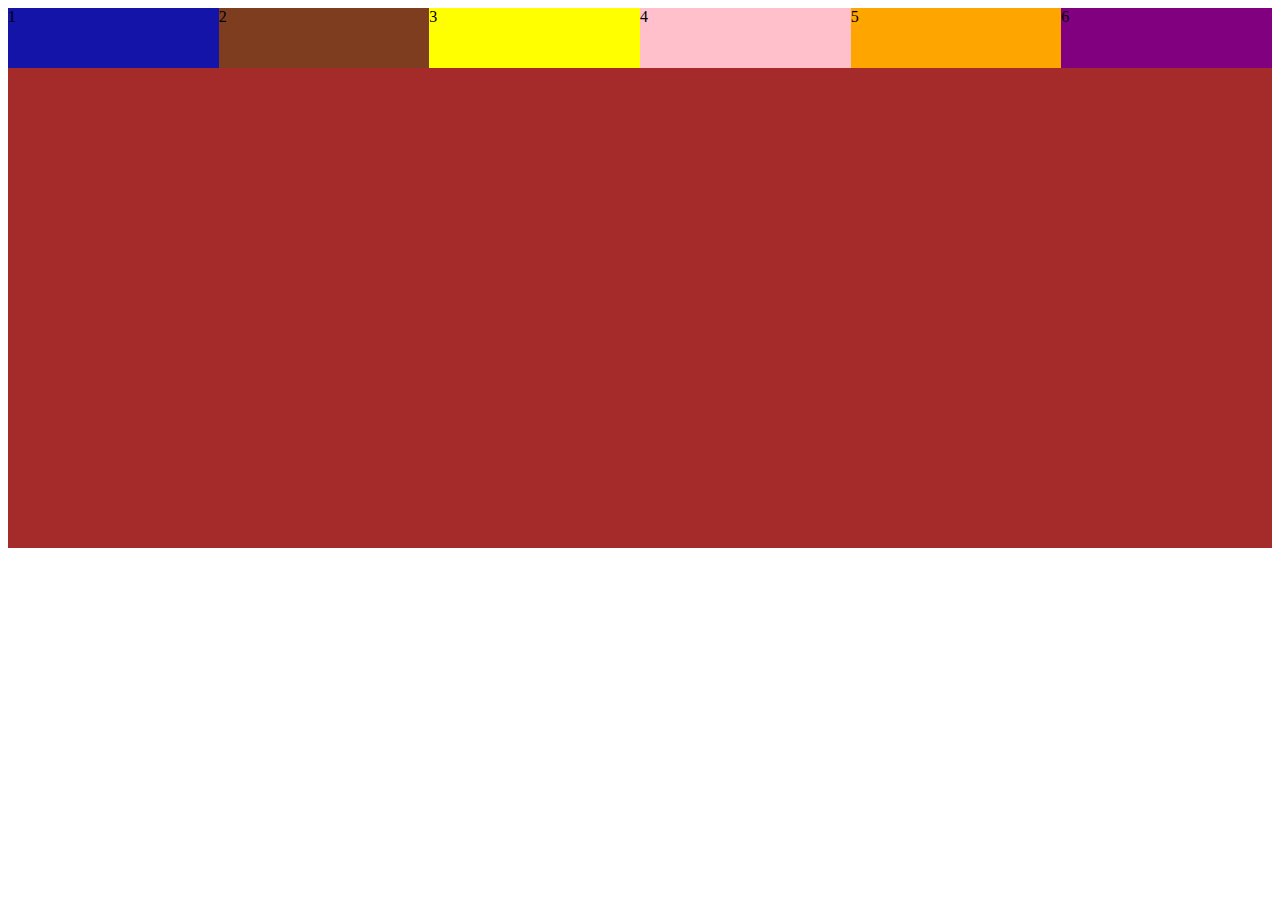
<file: project/file/index.html>
<!DOCTYPE html>
<html lang="en">

<head>
    <meta charset="UTF-8">
    <meta name="viewport" content="width=device-width, initial-scale=1.0">
    <title>css grid</title>
    <link rel="stylesheet" href="style.css">
</head>

<body>
    
   <div class="parent">
   <div class="box box-1">1</div>
   <span class="box box-2">2</span>
   <span class="box box-3">3</span>
   <span class="box box-4">4</span>
   <span class="box box-5">5</span>
   <span class="box box-6">6</span>
   </div>
     
    
</body>

</html>
</file>
<file: project/file/style.css>
.parent{
    background-color: brown;
    min-height: 60vh;
    display: grid;
    
    grid-auto-flow : column;
    
}
.box{
    color:black
    
    width: 60px;
    height: 60px;
    grid-row:2/4
    grid-column:2/4

}

.box-1{
    background-color: rgb(20, 20, 168);
    
}
.box-2 {
    background-color: rgba(0, 128, 0, 0.226)  ;
}
.box-3{
    background-color: yellow;
}
.box-4{
    background-color: pink;
}
.box-5{
    background-color: orange;
}
.box-6{
    background-color: purple;
}
</file>
